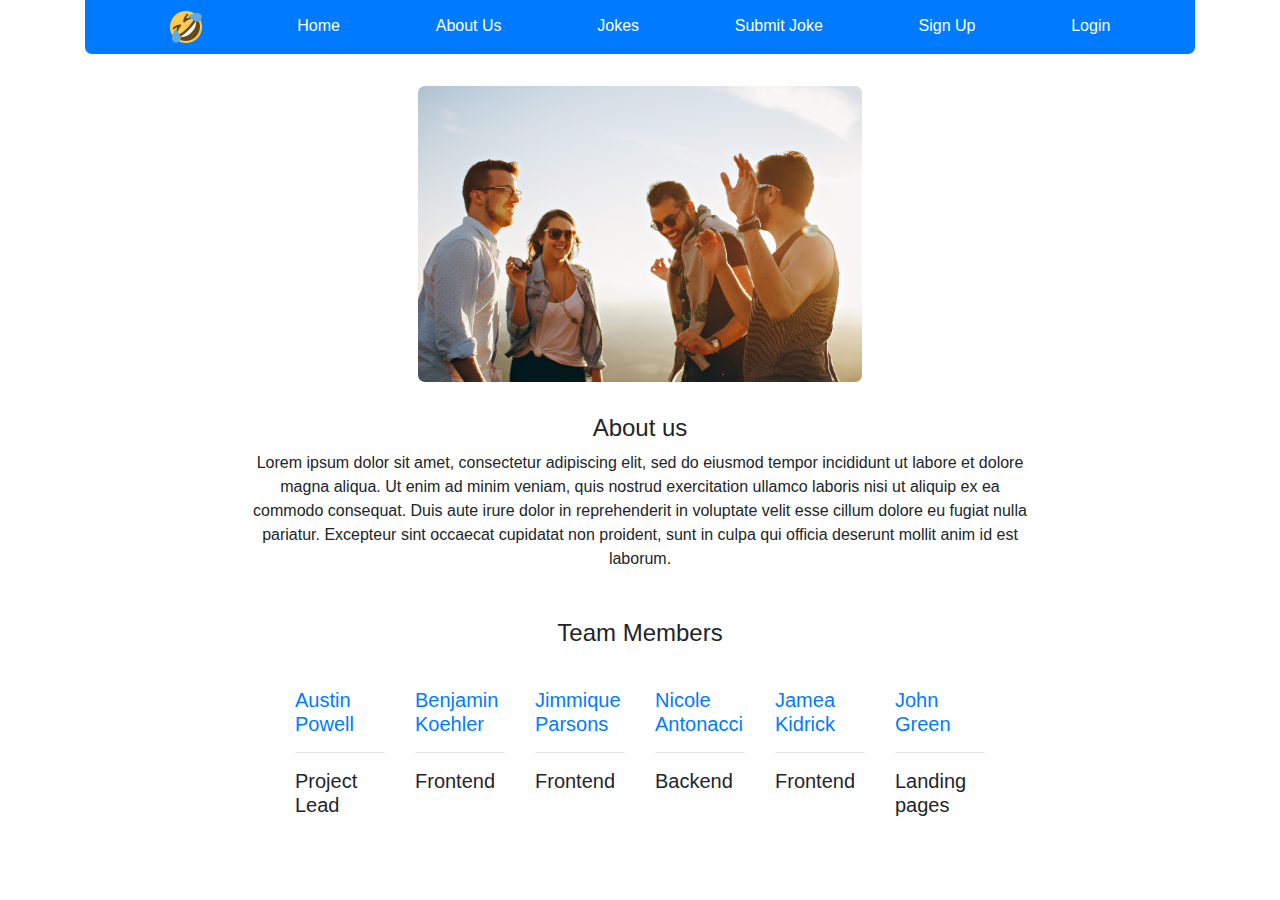
<file: about-us.html>
<!doctype html>
<html lang="en">
  <head>
    <meta charset="utf-8">
    <meta name="viewport" content="width=device-width, initial-scale=1, shrink-to-fit=no">

    <link rel="apple-touch-icon" sizes="180x180" href="apple-touch-icon.png">
    <link rel="icon" type="image/png" sizes="32x32" href="favicon-32x32.png">
    <link rel="icon" type="image/png" sizes="16x16" href="favicon-16x16.png">
    <link rel="manifest" href="site.webmanifest">

    <link rel="stylesheet" href="https://stackpath.bootstrapcdn.com/bootstrap/4.3.1/css/bootstrap.min.css" integrity="sha384-ggOyR0iXCbMQv3Xipma34MD+dH/1fQ784/j6cY/iJTQUOhcWr7x9JvoRxT2MZw1T" crossorigin="anonymous">
    <!-- bootstrap stuff ^ -->
    <link rel="stylesheet" href="index.css">

    <title>Dad jokes!</title>
  </head>
  <body>
    <div class="container-fluid">
        <div class="container" id="main">
            <nav>
                <a href ="https://dadjokes7.netlify.com/">
                    <img id="logo" src="favicon-32x32.png">
                </a>
                <a href ="index.html">Home</a>
                <a href ="about-us.html">About Us</a>
                <a href ="https://dadjokes7.netlify.com/">Jokes</a>
                <a href ="https://dadjokes7.netlify.com/addjoke">Submit Joke</a>
                <a href ="https://dadjokes7.netlify.com/signup">Sign Up</a>
                <a href ="https://dadjokes7.netlify.com/login">Login</a>
            </nav>
            <div class="toppic">
                <img src="Pictures/helena-lopes-e3OUQGT9bWU-unsplash.jpg" class="img-fluid">
            </div>
            <div class="text-center about-us-maintext">
                <h4>About us</h4>
                <p>Lorem ipsum dolor sit amet, consectetur adipiscing elit, sed do eiusmod tempor incididunt ut labore et dolore magna aliqua. Ut enim ad minim veniam, quis nostrud exercitation ullamco laboris nisi ut aliquip ex ea commodo consequat. Duis aute irure dolor in reprehenderit in voluptate velit esse cillum dolore eu fugiat nulla pariatur. Excepteur sint occaecat cupidatat non proident, sunt in culpa qui officia deserunt mollit anim id est laborum.</p>
            </div>
            <div class="text-center">
                <h4>Team Members</h4>
            </div>
            <div class="row" id="about-us-rows">
                <div class="col-sm">
                    <a href="https://github.com/A-Powell"><h5>Austin Powell</a><hr>Project Lead</h5>
                </div>
                <div class="col-sm">
                    <a href="https://github.com/bkoehler2016"><h5>Benjamin Koehler</a><hr>Frontend</h5>
                </div>
                <div class="col-sm">
                    <a href="https://github.com/jimmique-parsons"><h5>Jimmique Parsons</a><hr>Frontend</h5>
                </div>
                <div class="col-sm">
                    <a href="https://github.com/nantonacci"><h5>Nicole Antonacci</a><hr>Backend</h5>
                </div>
                <div class="col-sm">
                    <a href="https://github.com/JameaKidrick"><h5>Jamea Kidrick</a><hr>Frontend</h5>
                </div>
                <div class="col-sm">
                    <a href="https://github.com/5f1839842f2fb"><h5>John Green</a><hr>Landing pages</h5>
                </div>
            </div>
        </div>
    </div>

    <!-- bootstrap js crap -->
    <script src="https://code.jquery.com/jquery-3.3.1.slim.min.js" integrity="sha384-q8i/X+965DzO0rT7abK41JStQIAqVgRVzpbzo5smXKp4YfRvH+8abtTE1Pi6jizo" crossorigin="anonymous"></script>
    <script src="https://cdnjs.cloudflare.com/ajax/libs/popper.js/1.14.7/umd/popper.min.js" integrity="sha384-UO2eT0CpHqdSJQ6hJty5KVphtPhzWj9WO1clHTMGa3JDZwrnQq4sF86dIHNDz0W1" crossorigin="anonymous"></script>
    <script src="https://stackpath.bootstrapcdn.com/bootstrap/4.3.1/js/bootstrap.min.js" integrity="sha384-JjSmVgyd0p3pXB1rRibZUAYoIIy6OrQ6VrjIEaFf/nJGzIxFDsf4x0xIM+B07jRM" crossorigin="anonymous"></script>
  </body>
</html>
</file>
<file: index.css>
#main {
  display: flex;
  flex-direction: column;
  align-items: center;
}
#main nav {
  font-weight: 400;
  margin: 0 auto;
  width: 100%;
  display: flex;
  flex-wrap: wrap;
  justify-content: space-evenly;
  align-items: baseline;
  border-radius: 0 0 7px 7px;
  background-color: #007BFF;
}
@media (max-width: 767px) {
  #main nav {
    justify-content: space-evenly;
    width: 100%;
  }
}
@media (max-width: 455px) {
  #main nav {
    flex-direction: column;
    align-items: center;
  }
}
#main nav a, #main nav a:visited {
  color: white;
  margin: 0.7rem;
}
#main .img-fluid {
  border-radius: 7px;
}
#main .toppic {
  margin: 0 auto;
  margin-top: 2rem;
  width: 40%;
}
@media (max-width: 575px) {
  #main .toppic {
    display: none;
  }
}
#main header {
  margin: 2rem 0;
}
#main header h1, #main header h5, #main header h6 {
  text-align: center;
  margin: 2rem 0;
}
#main .row h6 {
  margin-top: 0.5rem;
}
#main a {
  margin: 2rem 0;
}
#main .text-center {
  margin-bottom: 2rem;
}
#main footer nav {
  border-radius: 7px 7px 0 0;
  background-color: white;
}
#main footer nav a, #main footer nav a:visited {
  color: #007BFF;
  font-weight: 500;
}

.about-us-maintext {
  width: 70%;
  margin: 2rem auto;
}

#about-us-rows {
  max-width: 720px;
}
@media (max-width: 575px) {
  #about-us-rows .col-sm {
    text-align: center;
  }
  #about-us-rows .col-sm a {
    margin: 0 1rem;
  }
  #about-us-rows .col-sm hr {
    display: none;
  }
}

/*# sourceMappingURL=index.css.map */
</file>
